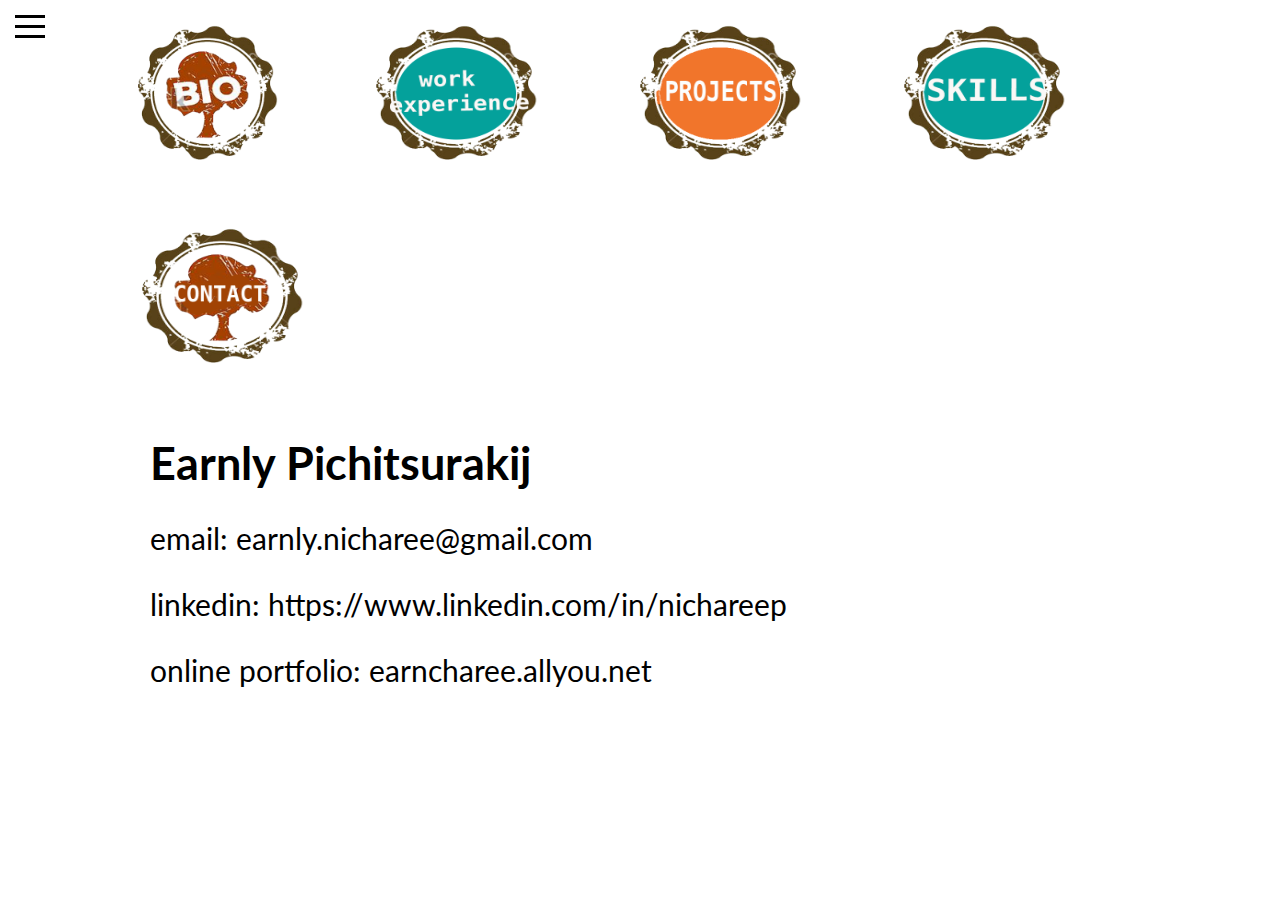
<file: contact.html>
<!DOCTYPE html>
<html>
    <head>
        <title>WDD Final Project</title>
        <meta charset="utf-8">
        <meta http-equiv="X-UA-Compatible" content="IE=edge,chrome=1">
        <meta name="viewport" content="width=device-width, initial-scale=1.0, maximum-scale=1.0" />
        <link rel="stylesheet" href="assets/css/style_contact.css">
        <link href='http://fonts.googleapis.com/css?family=Lato:100,300,400,700' rel='stylesheet' type='text/css'>
        <script src="http://ajax.googleapis.com/ajax/libs/jquery/1.11.0/jquery.min.js">
        </script> 
        <script src = "assets/js/script.js"></script>
    </head>
    <body>
        <!-- Navigation Bar -->
        <div id="nav-bar"> 
        <a href="index.html">
        <img class="nav-icons" src="assets/img/biostamp.png" width="200" height="200">
        </a>
        <a href="resume.html">
        <img class="nav-icons" src="assets/img/resume.png" width="230" height="200">
        </a>
        <a href="projects.html">
        <img class="nav-icons" src="assets/img/projects_orange.png" width="230" height="200">
        </a>
        <a href="skills.html">
        <img class="nav-icons" src="assets/img/skills.png" width="230" height="200">
        </a>
        <a href="contact.html">
        <img class="nav-icons" src="assets/img/contact.png" width="230" height="200">
        </a>
       </div>

        <div id="column">
        <h1>Earnly Pichitsurakij</h1>
        <p>email: earnly.nicharee@gmail.com </p>
        <p>linkedin: https://www.linkedin.com/in/nichareep </p>
        <p>online portfolio: earncharee.allyou.net </p>
        </div>


        <!-- Sidebar Hamburger Icon -->
        <div id = "sidebar-button">
            <a id="nav-toggle">
                <span></span>
            </a>
        </div>

        <nav class = "sidebar-container">
     
        </nav>


    </body>
</html>
</file>
<file: assets/css/style_contact.css>
body, html {
  margin: 0 auto;
  width: 100%;
  height: 100%;
  min-width: 960px;
  background-image: url("https://s-media-cache-ak0.pinimg.com/236x/80/d2/85/80d285bd515d08c8824812c58236ca41.jpg");
  /*background-color: #E6E6E6;*/
  -webkit-font-smoothing: antialiased;
  -o-font-smoothing: antialiased;
  font-smoothing: antialiased;
  font-family: Lato;
}

a {
  text-decoration: none;
}

#page-container {
    min-width: 900px;
}

/* Utility Stylesheets */

#nav-bar {
padding-left: 80px;
}

.nav-bar-links {
color: inherit;
text-decoration: none;
margin-top: 20px;
}

.nav-icons {
  margin-left: 30px;
}



.clear {
  clear: both;
}

.img-scaled {
  width: 100%;
  height: 100%;
}

.img-scaled-wh {
  width: 100%;
  height: 100%;
  position: relative;
}

/* YOU DON'T NEED TO UNDERSTAND THE CODE BELOW */

#nav-toggle { 
  position: absolute; 
  left: 50%; top: 50%; 
}

#nav-toggle {
  padding: 10px 30px 15px 0px; 
}

#nav-toggle span, #nav-toggle span:before, #nav-toggle span:after {
  height: 3px;
  width: 30px;
  background: black;
  position: absolute;
  display: block;
  content: '';
}

#nav-toggle span:before {
  top: -10px; 
}

#nav-toggle span:after {
  bottom: -10px;
}

/* FREEBIES */

/* Styling the Sidebar Button */
#sidebar-button {
  position: fixed;
  z-index: 100;
  left: 15px;
  top: 15px;
  cursor: pointer;
  -webkit-transition: all .3s;
  -moz-transition: all .3s;
  -o-transition: all .3s;
  transition: all .3s;
} 

/* Overriding default styles on the ul */
.sidebar-container ul {
  margin: 0;
  padding: 0;
  list-style: none;
  margin-top: 10px;
}

.page-wrapper {
  height: 100%;
  width: 100%;
  -webkit-transition: all .3s;
  -moz-transition: all .3s;
  transition: all .3s;
}

/* Styling for the carousel previous button */
#carousel-prev {
    position: absolute;
    width: 40px;
    height: 40px;
    padding: 10px;
    left: 60px;
    top: 50%;
    margin-top: -30px;
    cursor: pointer;
    border-radius: 50%;
    border: 1px solid black;
    -webkit-transition: all 0.3s;
}

/* Styling for the carousel next button */
#carousel-next {
    position: absolute;
    width: 40px;
    height: 40px;
    padding: 10px;
    right: 60px;
    top: 50%;
    margin-top: -30px;
    cursor: pointer;
    border-radius: 50%;
    border: 1px solid black;
    -webkit-transition: all 0.3s;
}

/* Styling for the quotes and text in each section */
.quote, .text {
  position: absolute;
  font-size: 36px;
  color: white;
  font-weight: 700;
    top: 50%;
    left: 50%;
    -webkit-transform: translateX(-50%) translateY(-50%);
    -moz-transform: translateX(-50%) translateY(-50%);
    transform: translateX(-50%) translateY(-50%);
}

/* Styling for the author text in each quote */
.author {
  font-size: 12px;
  font-weight: 700;
  letter-spacing: .2rem;
  text-transform: uppercase;
  margin-top: 10px;
  text-align: center;
}

/* jQuery Manipulation Classes */

.no-scroll {
  overflow: hidden;
}

.wrapper-active, .button-active {
  -webkit-transform: translateX(280px);
  -moz-transform: translateX(280px);
  transform: translateX(280px);
}

.sidebar-active {
  -webkit-transform: translateX(0px);
  -moz-transform: translateX(0px);
  -o-transform: translateX(0px);
}

#column {
  margin-left: 150px;
}

h1 {
  font-size: 45px;
}
p {
  font-size: 30px;
}
</file>
